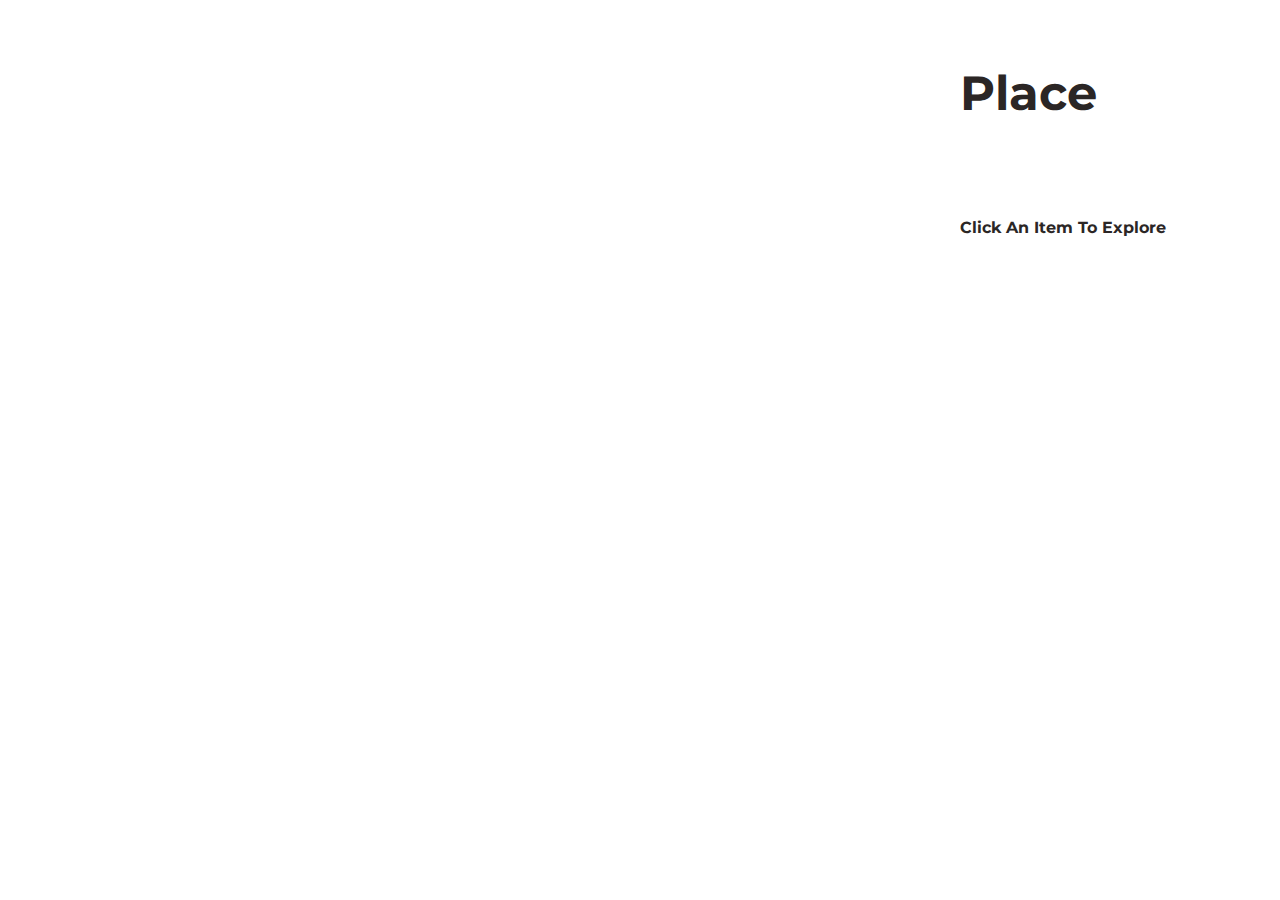
<file: pages/tag1.html>
<!DOCTYPE html>
<html lang="en">
<head>
    <meta charset="utf-8">
    <title>Tag 1</title>
    <script src="https://d3js.org/d3.v3.min.js" charset="utf-8"></script>
   <link href="https://fonts.googleapis.com/css?family=Montserrat:200,300,400,600" rel="stylesheet">
    <link rel="stylesheet" type="text/css" href="../styles.css">

</head>

<body>

    <!-- Dynamic data info populates here on click -->

    <header style="width:20%;position:absolute;margin-left:75%;">
      <h4>Place</h4>

<!--       <h4 style="font-size:1em;line-height:1em;cursor:pointer">Cluster 46</h4> -->
      <br>

      <h1 style="font-size:1em"></h1>

      <h2 style="font-size:1em">Click an item to explore</h2>

      <h3 style="font-size:1em"></h3>

      <div id="featured"></div>

    </header>

    <!-- container for force layout visualisation  -->

    <section id="vis"></section> 


<script type="text/javascript" src="../js/tag1.js"></script>

</body>
</html>
</file>
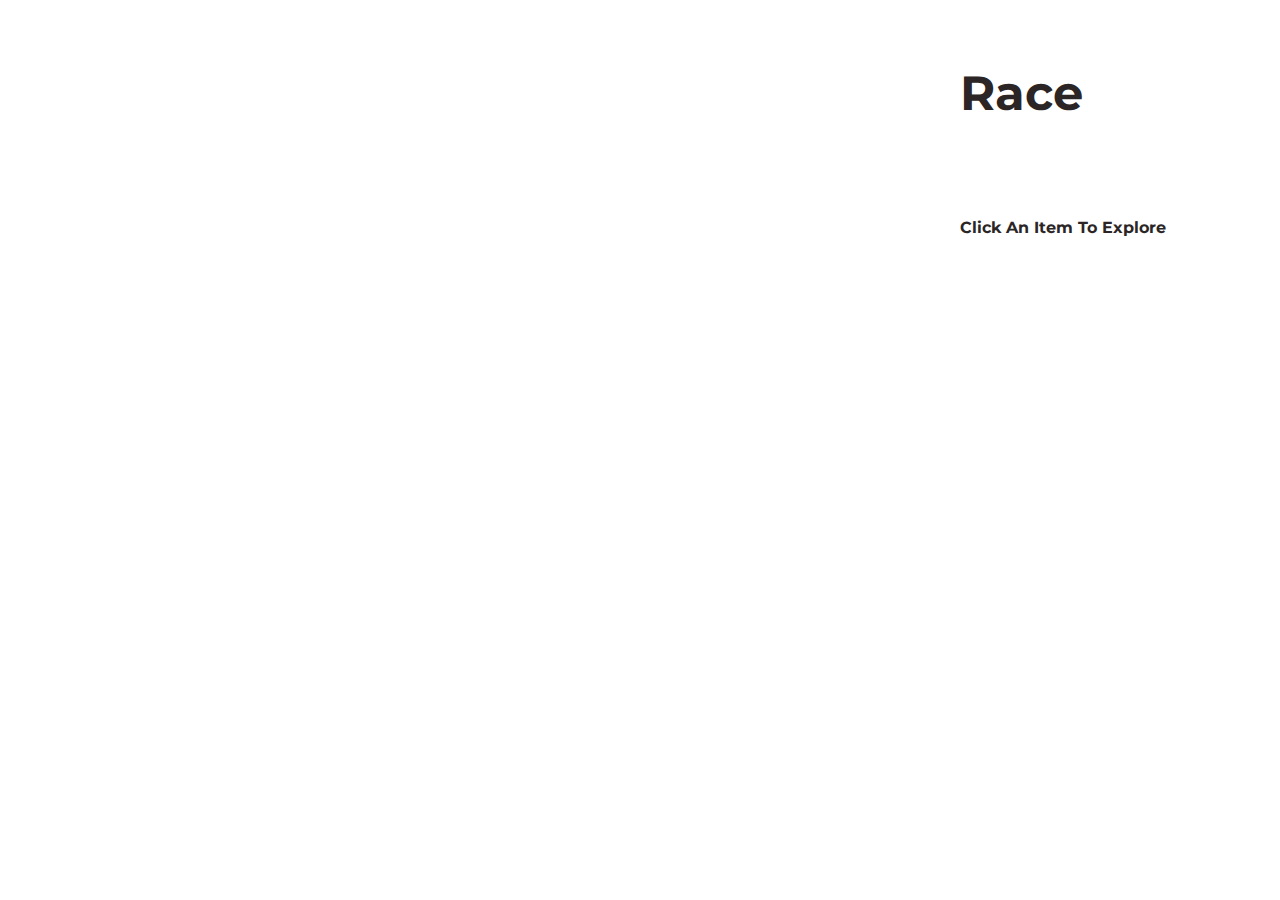
<file: pages/tag2.html>
<!DOCTYPE html>
<html lang="en">
<head>
    <meta charset="utf-8">
    <title>Tag 2</title>
    <script src="https://d3js.org/d3.v3.min.js" charset="utf-8"></script>
   <link href="https://fonts.googleapis.com/css?family=Montserrat:200,300,400,600" rel="stylesheet">
    <link rel="stylesheet" type="text/css" href="../styles.css">

</head>

<body style="background-color:transparent";>

    <!-- Dynamic data info populates here on click -->

    <header style="width:20%;position:absolute;margin-left:75%;">
          <h4>Race</h4>

<!--       <h4 style="font-size:1em;line-height:1em;cursor:pointer">Cluster 46</h4> -->
      <br>

       <h1 style="font-size:1em"></h1>

      <h2 style="font-size:1em">Click an item to explore</h2>

      <h3 style="font-size:1em"></h3>

      <div id="featured"></div>


    </header>

    <!-- container for force layout visualisation  -->

    <section id="vis"></section> 


<script type="text/javascript" src="../js/tag2.js"></script>

</body>
</html>
</file>
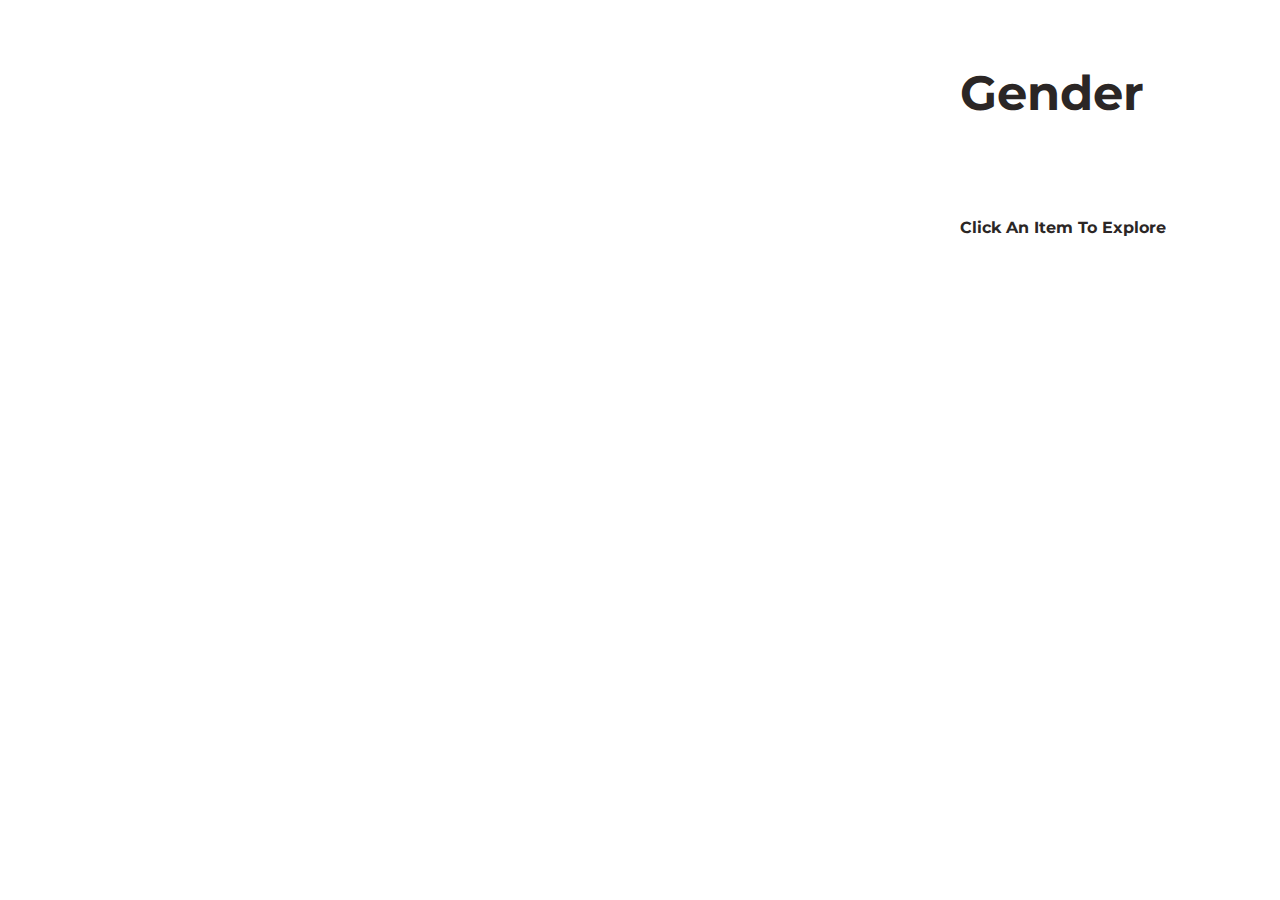
<file: pages/tag3.html>
<!DOCTYPE html>
<html lang="en">
<head>
    <meta charset="utf-8">
    <title>Tag 3</title>
    <script src="https://d3js.org/d3.v3.min.js" charset="utf-8"></script>
   <link href="https://fonts.googleapis.com/css?family=Montserrat:200,300,400,600" rel="stylesheet">
    <link rel="stylesheet" type="text/css" href="../styles.css">

</head>

<body>

    <!-- Dynamic data info populates here on click -->

    <header style="width:20%;position:absolute;margin-left:75%;">
          <h4>Gender</h4>

<!--       <h4 style="font-size:1em;line-height:1em;cursor:pointer">Cluster 46</h4> -->
      <br>

       <h1 style="font-size:1em"></h1>

      <h2 style="font-size:1em">Click an item to explore</h2>

      <h3 style="font-size:1em"></h3>

      <div id="featured"></div>


    </header>

    <!-- container for force layout visualisation  -->

    <section id="vis"></section> 


<script type="text/javascript" src="../js/tag3.js"></script>

</body>
</html>
</file>
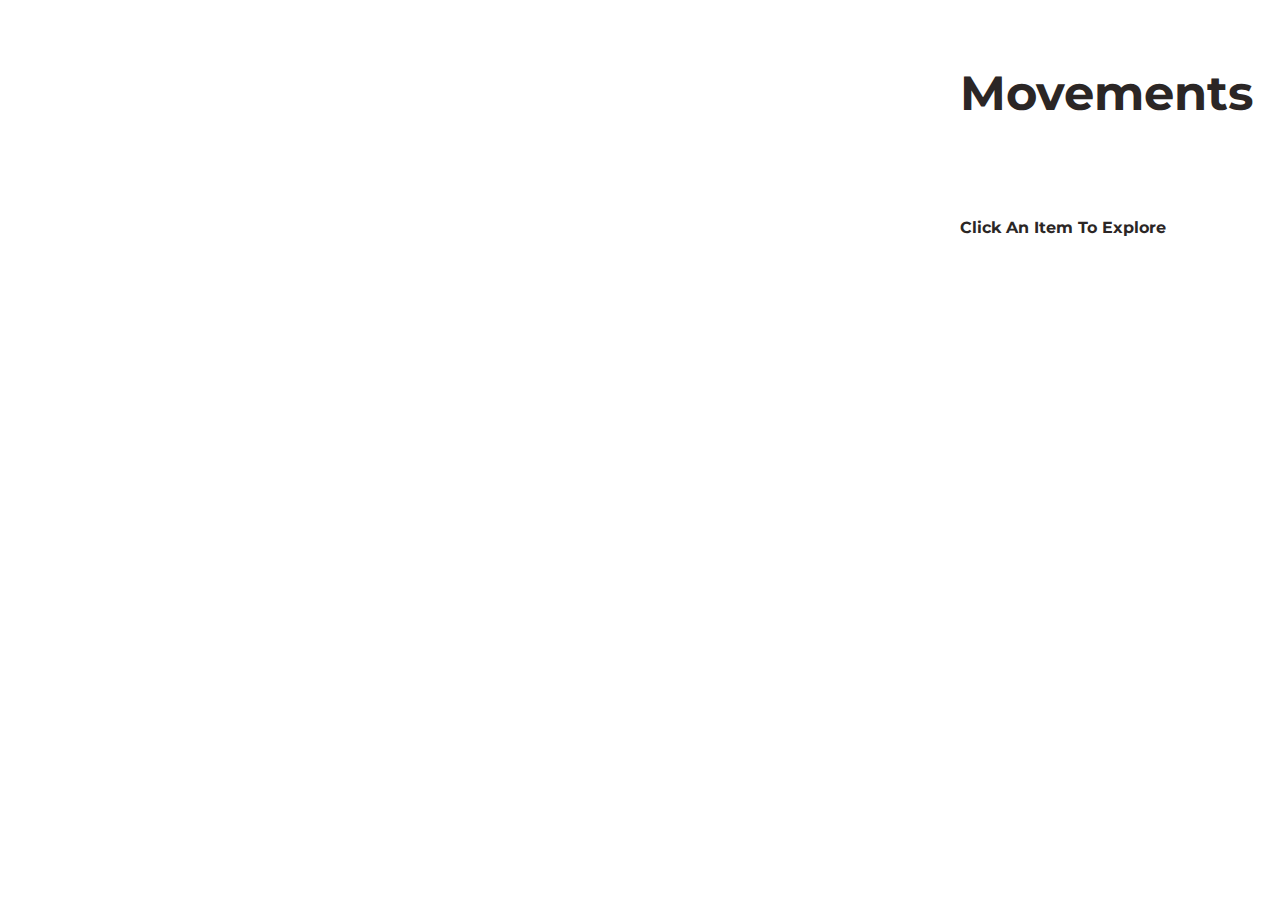
<file: pages/tag4.html>
<!DOCTYPE html>
<html lang="en">
<head>
    <meta charset="utf-8">
    <title>Tag 4</title>
    <script src="https://d3js.org/d3.v3.min.js" charset="utf-8"></script>
   <link href="https://fonts.googleapis.com/css?family=Montserrat:200,300,400,600" rel="stylesheet">
    <link rel="stylesheet" type="text/css" href="../styles.css">

</head>

<body>

    <!-- Dynamic data info populates here on click -->

    <header style="width:20%;position:absolute;margin-left:75%;">
          <h4>Movements</h4>

<!--       <h4 style="font-size:1em;line-height:1em;cursor:pointer">Cluster 46</h4> -->
      <br>

       <h1 style="font-size:1em"></h1>

      <h2 style="font-size:1em">Click an item to explore</h2>

      <h3 style="font-size:1em"></h3>

      <div id="featured"></div>


    </header>

    <!-- container for force layout visualisation  -->

    <section id="vis"></section> 


<script type="text/javascript" src="../js/tag4.js"></script>

</body>
</html>
</file>
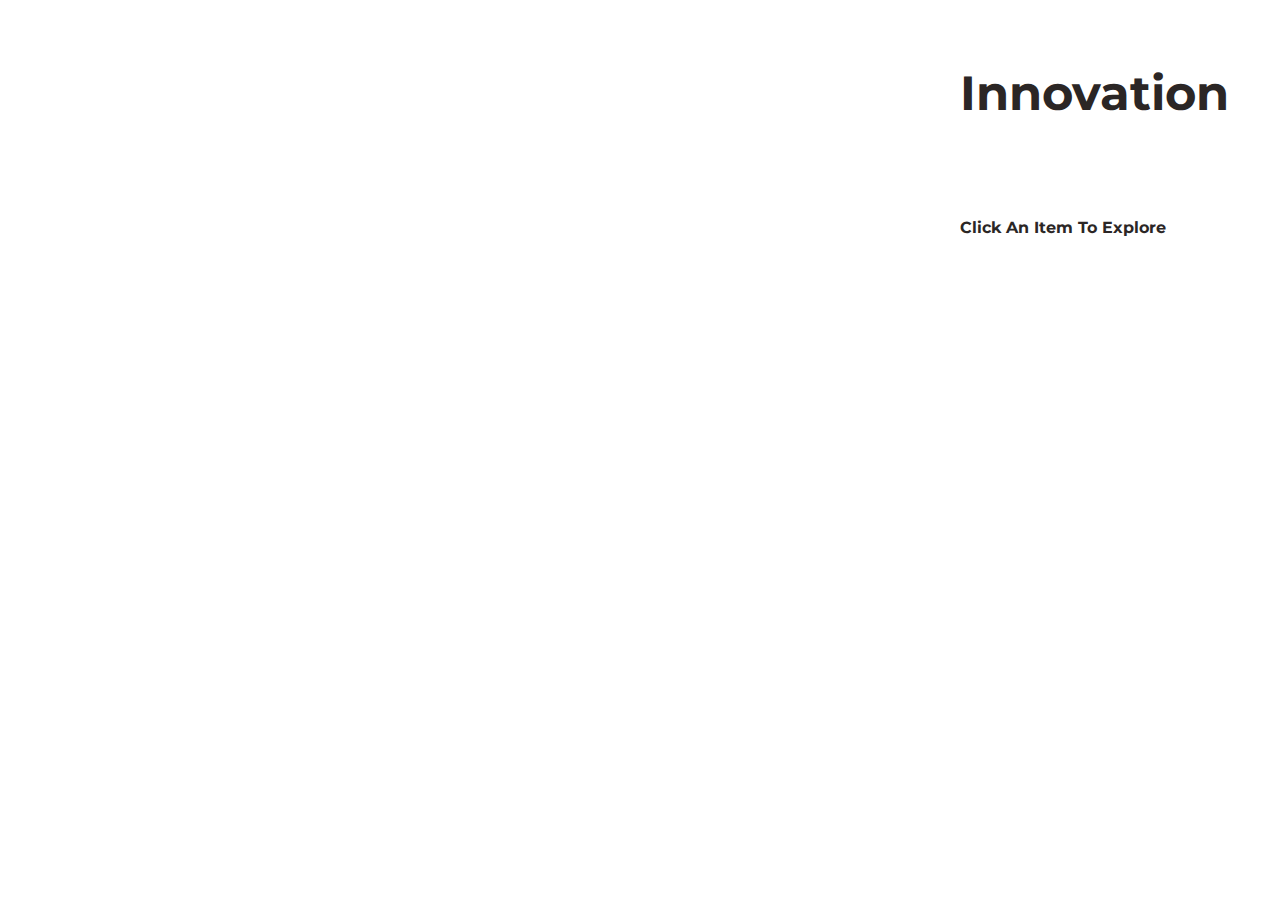
<file: pages/tag5.html>
<!DOCTYPE html>
<html lang="en">
<head>
    <meta charset="utf-8">
    <title>Tag 5</title>
    <script src="https://d3js.org/d3.v3.min.js" charset="utf-8"></script>
   <link href="https://fonts.googleapis.com/css?family=Montserrat:200,300,400,600" rel="stylesheet">
    <link rel="stylesheet" type="text/css" href="../styles.css">

</head>

<body>

    <!-- Dynamic data info populates here on click -->

    <header style="width:20%;position:absolute;margin-left:75%;">
          <h4>Innovation</h4>

<!--       <h4 style="font-size:1em;line-height:1em;cursor:pointer">Cluster 46</h4> -->
      <br>

       <h1 style="font-size:1em"></h1>

      <h2 style="font-size:1em">Click an item to explore</h2>

      <h3 style="font-size:1em"></h3>

      <div id="featured"></div>


    </header>

    <!-- container for force layout visualisation  -->

    <section id="vis"></section> 


<script type="text/javascript" src="../js/tag5.js"></script>

</body>
</html>
</file>
<file: styles.css>
h1, h2 {
  text-transform: capitalize;
}

h4 {
  font-size:3em;
}

.media-holder {
  z-index:0;
}

iframe {
  z-index:1;
}

.showlegend {
  position:fixed;
  bottom:0%;
  right:5%;
  background-color:#263B71;
  color:white;
  padding:1%;
  cursor:pointer;
  z-index:100;
}

.legend {
  padding:0%;
  bottom:0;
  background-color: #F2F2F2;
  position:fixed;
  z-index:100;
  transition:0.5s ease;
  height:0%;
}

.list img {
  width:10%;
}

.list text {
  margin-left: 10%;
  vertical-align:top;
  font-size:0.8em;
  letter-spacing:0.05em;
  text-transform:uppercase;
  font-weight:600;
}

.list {
  display:inline-block;
  margin:1%;
  width:15%;
}

#close {
  margin-left:5%;
  width:5%;
  cursor:pointer;
  color: #263B71;
  transition:0.5s ease;
}

#close:hover {
  color: #CBA1BD;
}

.people {
  background-color: #443489;
  width:60%;
  color:white;
  padding:5%;
}

.event {
  background-color: #CBA1BD;
  width:25%;
  color:white;
  padding:5%;
}

.course {
  background-color: #97B0CE;
  width:30%;
  color:white;
  padding:5%;
}

.org{
  background-color: #D02F82;
  width:50%;
  color:white;
  padding:5%;
}

.center {
  background-color: #253A71;
  width:40%;
  color:white;
  padding:5%;
}

.external {
  background-color: black;
  width:60%;
  color:white;
  padding:5%;
}

/*Nav*/

.nav {
  position:fixed;
  background-color:#243973;
  color:white;
  width:100%;
  padding:2%;
  margin:auto;
  z-index:101;
  opacity:0;
  transition: 0.5s ease;
}

.nav a {
  margin:5%;
}

/* vis */

.header {
  text-align:left;
  width:30%;
  padding:5%;
  font-weight:400;
  z-index:0;
  display:block;
}

.header p {
  display:block;
  font-size:0.7em;
  line-height:1.5em;
  width:60%;
}

h3 a {
  color: #243973;
  text-decoration:underline;
}

svg {
  z-index:1;
}

.node image {
  cursor:pointer;
}

.post {
  margin-left:0%;
  position:relative;
  display:block;
  height:auto;
}

.videoWrapper {
    position: relative;
    padding-bottom: 56.25%; /* 16:9 */
    padding-top: 0%;
    height: 0;
}

.videoWrapper iframe {
    position: absolute;
    top: 0;
    left: 0;
    width: 100%;
    height: 100%;
    }

.media-holder {
  position:relative;
  width:100%;
  padding-top:0;
  margin-top:0;
  padding-bottom:75%;
  height:0;
  overflow:hidden;
  display:inline-grid;
}

.media-holder iframe {
  position:absolute;
  padding-top:10%;
  padding-bottom:0;
  left:10%;
  width:100%;
  height:90%;
  transform: scale(0.8);
  transform-origin: 0 0;
}

em {
  font-weight:900;
  font-style:normal;
}

body {
  font-family: 'Montserrat', sans-serif;
  left:0;
  top:0;
  margin: 0; 
  width:100%;
  color: #2b2625;
}

path.link {
  fill: none;
  stroke-width: 1px;
}

.nodetext {
  font-size:0.8em;
}

.node:not(:hover) .nodetext {
  display: none;
}

.node:not(:hover) .nodeimage{
  display: none;
}

/*page*/

.title {
  z-index:100;
  background-color: #333333;
  top:0;
  left:0;
  height:100vh;
  padding:auto;
  background-image: url("assets/bg.png");
  background-attachment: fixed;
  background-size: 100% auto;
  background-repeat:no-repeat;
  background-blend-mode:multiply;
}

.title h1 {
  margin:0;
  font-weight:200;
  font-size:5em;
  font-weight:200;
}

.title p {
  font-size:1em;
  font-weight:600;
}

.title .content {
  color:white;
  text-align:center;
  vertical-align:middle;
  padding-top:30vh;

}

label {
  border: 1px solid white;
  line-height:4em;
  padding:1% 2%;
  margin:2%;
  cursor:pointer;
}

a {
  text-decoration:none;
  color:white;
}

label:hover {
  background-color: #CBA1BD;
  border: 1px solid #CBA1BD;
}
/*Responsive*/

 @media screen and (min-width:1600px) {
  .media-holder {
      width:100%;
      top:-5%;
      margin-left:0%;
     
    }
  .media-holder iframe {
      transform: scale(1.4);
      transform-origin: 0 0;
      padding-left:5%;
  }
  }

  @media screen and (max-width:1023px) {
   body {
     width:100vh;
   }
   .nav {
    line-height:4em;
    padding:5%;
   }
   .title {
    height:200vh;
    background-size: auto 50%;
    background-repeat:no-repeat;
    background-position: center center;
    background-blend-mode:multiply;
  }
  .title .content {
    padding-top: 60vh;
  }
  .header{
    width:90%;
    height:90%;
    background-color:black;
    opacity:0.8;
  }
  .header h1{
    width:80%;
    font-size:10em;
    line-height:1em;
  }
  .header p {
    font-size:2em;
  }
  .media-holder {
    padding-bottom:85%;
    height:100vh;
    }
  .media-holder iframe {
    transform: scale(0.6);
    transform-origin: 0 0;
    left:0%;
    padding-top: 100vh;
    width:160%;
    height:150%;
  }
  .scroll-post {
      height:50%;
  }
  .media-holder {
    width:100%;
    display:block;
  }
 }
</file>
